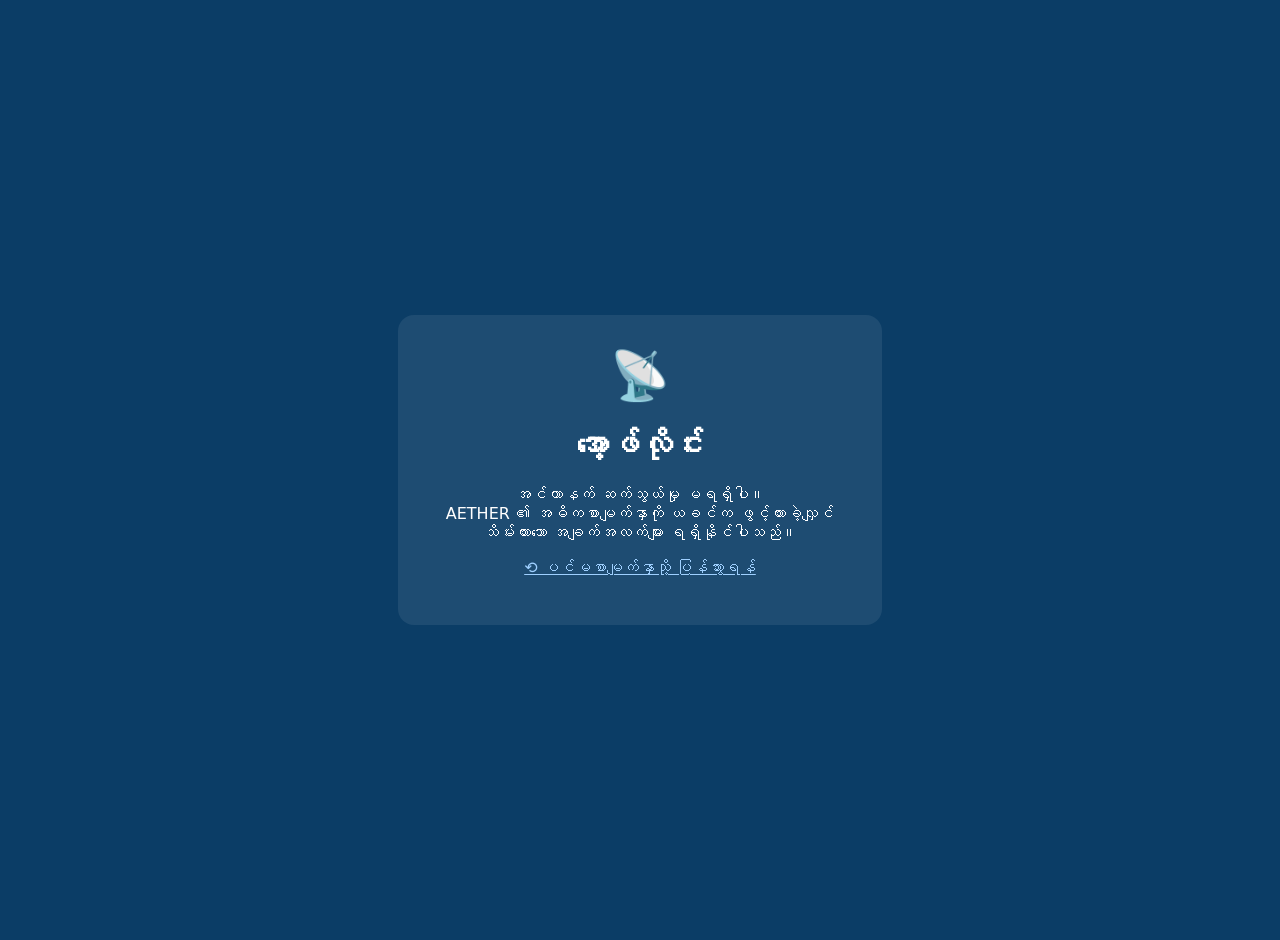
<file: web/offline.html>
<!doctype html>
<html lang="my">
<head>
<meta charset="utf-8">
<meta name="viewport" content="width=device-width, initial-scale=1">
<title>AETHER — Offline</title>
<style>
body{font-family:system-ui,"Noto Sans Myanmar",sans-serif;background:#0b3d66;color:#fff;display:flex;align-items:center;justify-content:center;min-height:100vh;margin:0;padding:20px;text-align:center}
.card{background:rgba(255,255,255,.08);border-radius:16px;padding:32px;max-width:420px}
a{color:#9fd0ff}
</style>
</head>
<body>
<div class="card" role="alert">
  <div style="font-size:48px" aria-hidden="true">📡</div>
  <h1>အော့ဖ်လိုင်း</h1>
  <p>အင်တာနက် ဆက်သွယ်မှု မရရှိပါ။<br>
     AETHER ၏ အဓိကစာမျက်နှာကို ယခင်က ဖွင့်ထားခဲ့လျှင် သိမ်းထားသော အချက်အလက်များ ရရှိနိုင်ပါသည်။</p>
  <p><a href="./">⟲ ပင်မစာမျက်နှာသို့ ပြန်သွားရန်</a></p>
</div>
</body>
</html>
</file>
